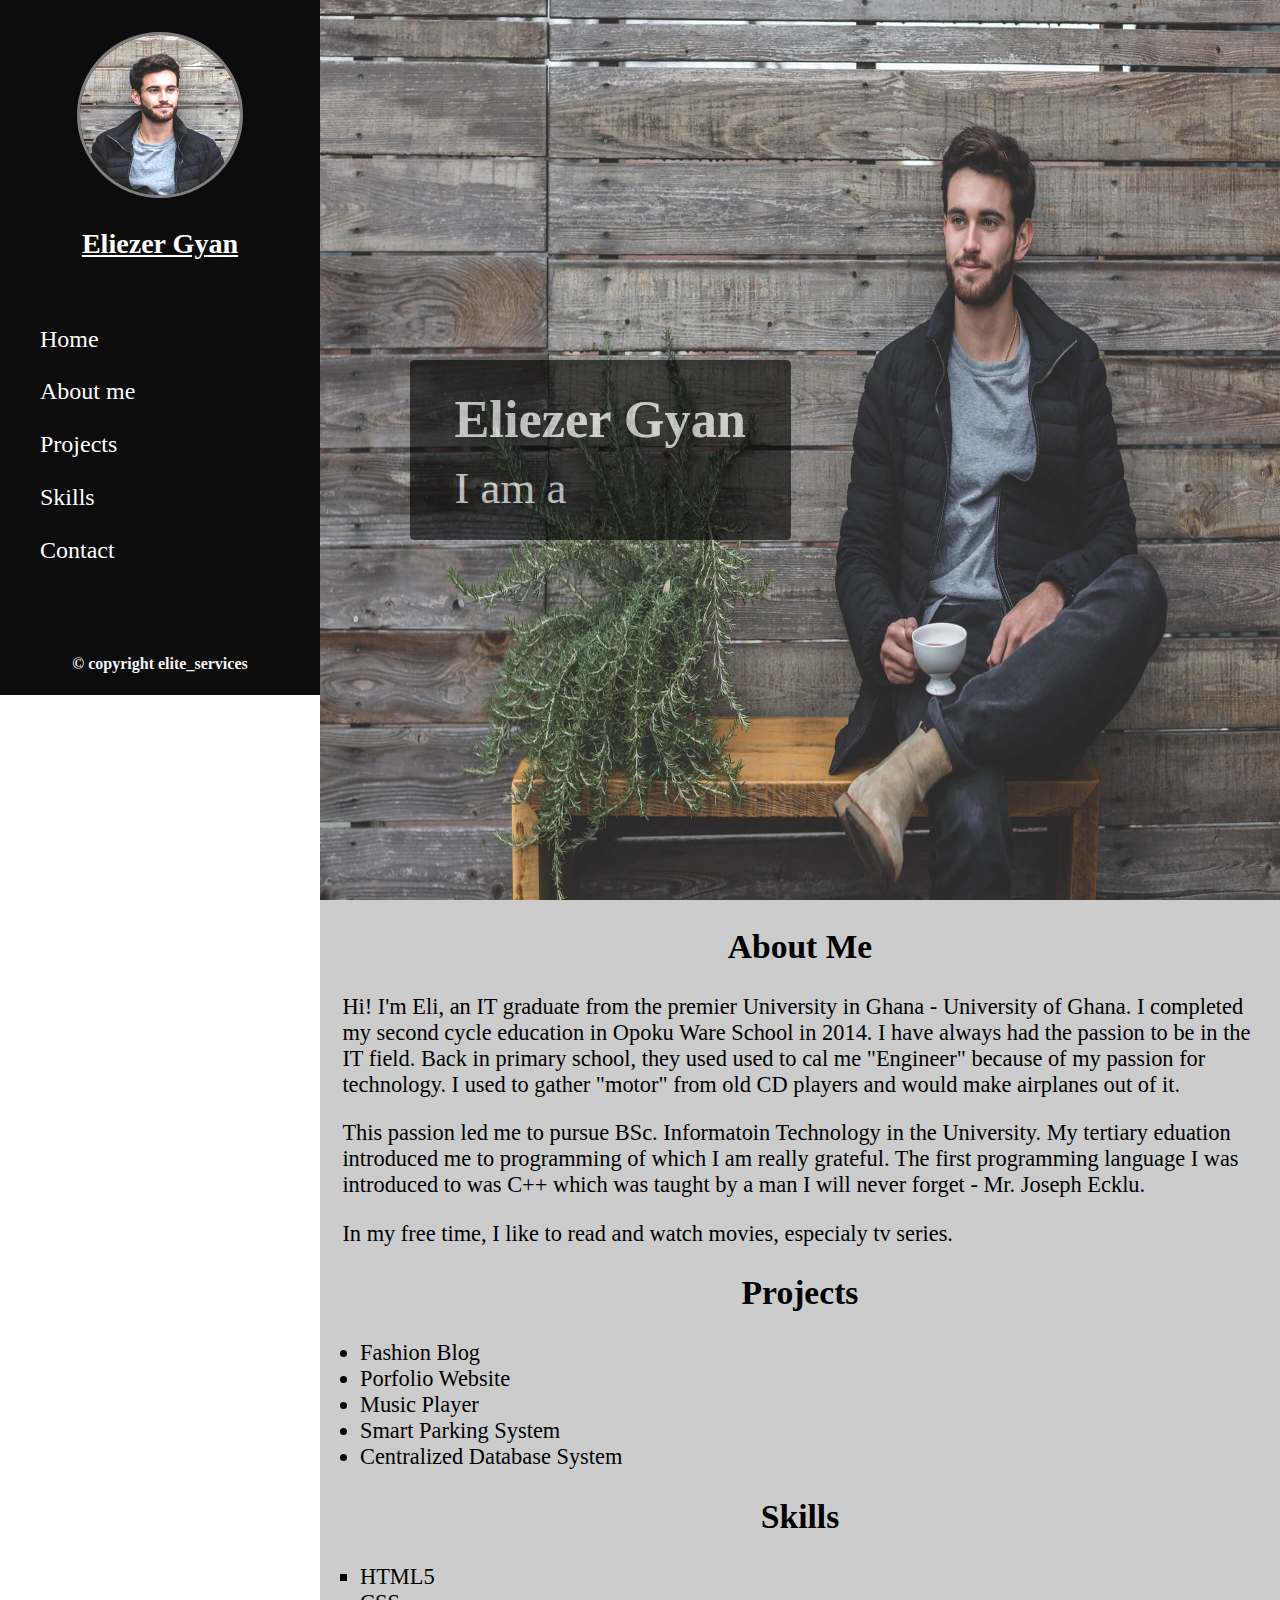
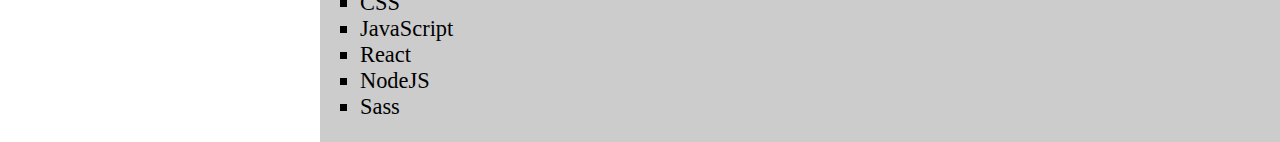
<file: index.html>
<!DOCTYPE html>
<html>
    <head>
        <meta charset="utf-8">
        <meta http-equiv="X-UA-Compatible" content="IE=edge">
        <title></title>
        <meta name="description" content="">
        <meta name="viewport" content="width=device-width, initial-scale=1">
        <link rel="stylesheet" href="style.css">
    </head>
    <body>
        <div class="about-me">
            <div class="sidebar">
                <div class="profile-pic">
                    <img src="images/profile-img.jpg">
                </div>
                <div class="profile-name">
                    <h3>Eliezer  Gyan</h3>
                </div>
                <div class="nav-links">
                    <ul>
                        <li><a href="#">Home</a></li>
                        <li><a href="#about">About me</a></li>
                        <li><a href="#projects">Projects</a></li>
                        <li><a href="#skills">Skills</a></li>
                        <li><a href="contact.html">Contact</a></li>
                    </ul>
                </div>
                <div class="copyright">
                    <h4>&#169; copyright elite_services</h4>
                </div>
            </div>
            <div class="right-side">
                <div class="image">
                    <img src="images/hero-bg.jpg">
                    <div class="text-block">
                        <h3>Eliezer Gyan</h3>
                        <p>I am a <span></span></p>
                    </div>
                </div>              
                <div id="about">
                    <h2>About Me</h2>
                    <p>Hi! I'm Eli, an IT graduate from the premier University in Ghana - University of Ghana. I completed my second cycle
                        education in Opoku Ware School in 2014. I have always had the passion to be in the IT field. Back in primary school, 
                        they used used to cal  me "Engineer" because of my passion for technology.   
                        I used to gather "motor" from old CD players and would make airplanes out of it.</p>
                        <p>This passion led me to pursue BSc. Informatoin Technology in
                        the University. My tertiary eduation introduced me to programming of which I am really
                        grateful. 
                        The first programming language I was introduced to was C++ which was taught by a man I will
                        never forget - Mr. Joseph Ecklu.</p>
                        <p>In my free time, I like to read and watch movies, especialy tv series.</p>
                </div>
                <div id="projects">
                    <h2>Projects</h2>
                    <ul>
                        <li>Fashion Blog</li>
                        <li>Porfolio Website</li>
                        <li>Music Player</li>
                        <li>Smart Parking System</li>
                        <li>Centralized Database System</li>
                    </ul>
                </div>
                <div id="skills">
                    <h2>Skills</h2>
                    <ul>
                        <li>HTML5</li>
                        <li>CSS</li>
                        <li>JavaScript</li>
                        <li>React</li>
                        <li>NodeJS</li>
                        <li>Sass</li>
                    </ul>
                </div>
            </div>
            
        </div>  
        <script src="main.js" async defer></script>
    </body>
</html>
</file>
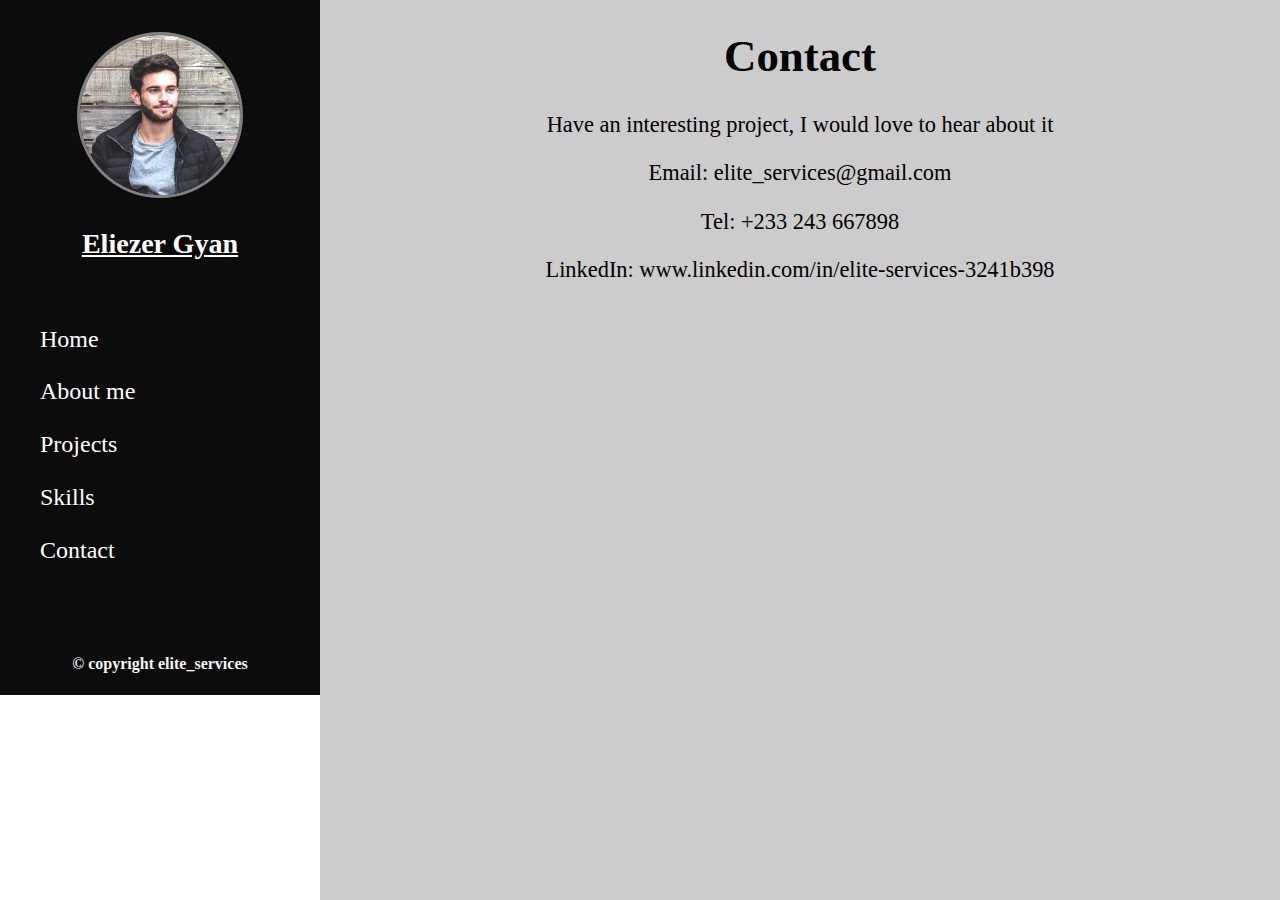
<file: contact.html>
<!DOCTYPE html>
<html>
    <head>
        <meta charset="utf-8">
        <meta http-equiv="X-UA-Compatible" content="IE=edge">
        <title></title>
        <meta name="description" content="">
        <meta name="viewport" content="width=device-width, initial-scale=1">
        <link rel="stylesheet" href="style.css">
    </head>
    <body>
        <div class="about-me">
            <div class="sidebar">
                <div class="profile-pic">
                    <img src="images/profile-img.jpg">
                </div>
                <div class="profile-name">
                    <h3>Eliezer Gyan</h3>
                </div>
                <div class="nav-links">
                    <ul>
                        <li><a href="index.html">Home</a></li>
                        <li><a href="#about">About me</a></li>
                        <li><a href="#projects">Projects</a></li>
                        <li><a href="#skills">Skills</a></li>
                        <li><a href="contact.html">Contact</a></li>
                    </ul>
                </div>
                <div class="copyright">
                    <h4>&#169; copyright elite_services</h4>
                </div>
            </div>

            <div class="contact-page right-side">   
                    <h1>Contact</h1>
                    <p>Have an interesting project, I would love to hear about it</p>
                    <div id="contacts">
                        <p>Email: elite_services@gmail.com</p>
                        <p>Tel: +233 243 667898</p>
                        <p>LinkedIn: www.linkedin.com/in/elite-services-3241b398</p>
                    </div>
            </div>
            
        </div>
       
        <script src="main.js" async defer></script>
    </body>
</html>
</file>
<file: style.css>
body {
    margin: 0px;
}

.about-me {
    display: grid;
    grid-template-columns: 1fr 3fr;
    height: 100vh;
}  

#about p {
    padding: 0em 1em 0em 1em;
}

.sidebar {
    grid-column: 1 / 2;
    background-color: rgb(12, 12, 12);
    position: fixed;
    width: 25%;
}

.right-side {
    grid-column: 2 / 3;
    font-size: 1.4em;
    background-color: rgb(204, 204, 204);
}


.profile-pic img {
    height: 10em;
    width: 10em;
    border: 0.2em solid grey;
    border-radius: 50%;
    margin-top: 2em;
}

.profile-pic {
    display: flex;
    align-items: center;
    justify-content: center;
}

.profile-name {
    display: flex;
    color: white;
    justify-content: center;
    font-size: 1.5em;
    margin-top: 0.1em;
    text-decoration: underline;
}

.nav-links ul {
    list-style: none;
}

.nav-links {
    color: whitesmoke;
    font-size: 1.5em;
    line-height: 2.2em;
}

.copyright {
    display: flex;
    color: whitesmoke;
    justify-content: center;
    margin-top: 3.6em;
}

.image {
    position: relative;
    height: 100vh;
    display: flex;
    align-items: center; 
    z-index: 1;
}

.text-block {
    position: absolute;
    background-color: black;
    opacity: 0.6;
    z-index: 2;
    margin-left: 2em;
    font-size: 2em;
    line-height: 0.3em;
    padding: 0em 1em 0em 1em;
    border-radius: 0.1em;
    color: whitesmoke;
}

.text-block span {
    color: lavender;
    font-size: 1.2em;
}

.right-side img {
    width: 100%;
    height: 100%;
}

.right-side h2 {
    text-align: center;
}

#skills ul{
    list-style: square;
}

a {
    color: white;
    text-decoration: none;
}

.contact-page {
    text-align: center;
}


@media only screen and (max-width: 600px) {
    .sidebar {
        display: flex;
        width: 100vw;
        height: 10vh;
        position: fixed;
        margin: 0px;
    }   

    .right-side {
        width: 100vw;
    }

    .nav-links {
        display: flex;
        line-height: 1em;
        padding-left: 0.2em;
        margin-top: -0.65em;
    }
    
    .nav-links li {
        display: inline;
        width: 100vw;
        padding-left: 0.9em;
    }

    .profile-name, .copyright, .profile-pic {
        display: none;
    }

    .about-me {
        font-size: 0.8em;
    }

    .contact-page {
        margin-top: 1.5em;
    }

    .contact-page h1 {
        text-align: center;
    }
}
</file>
